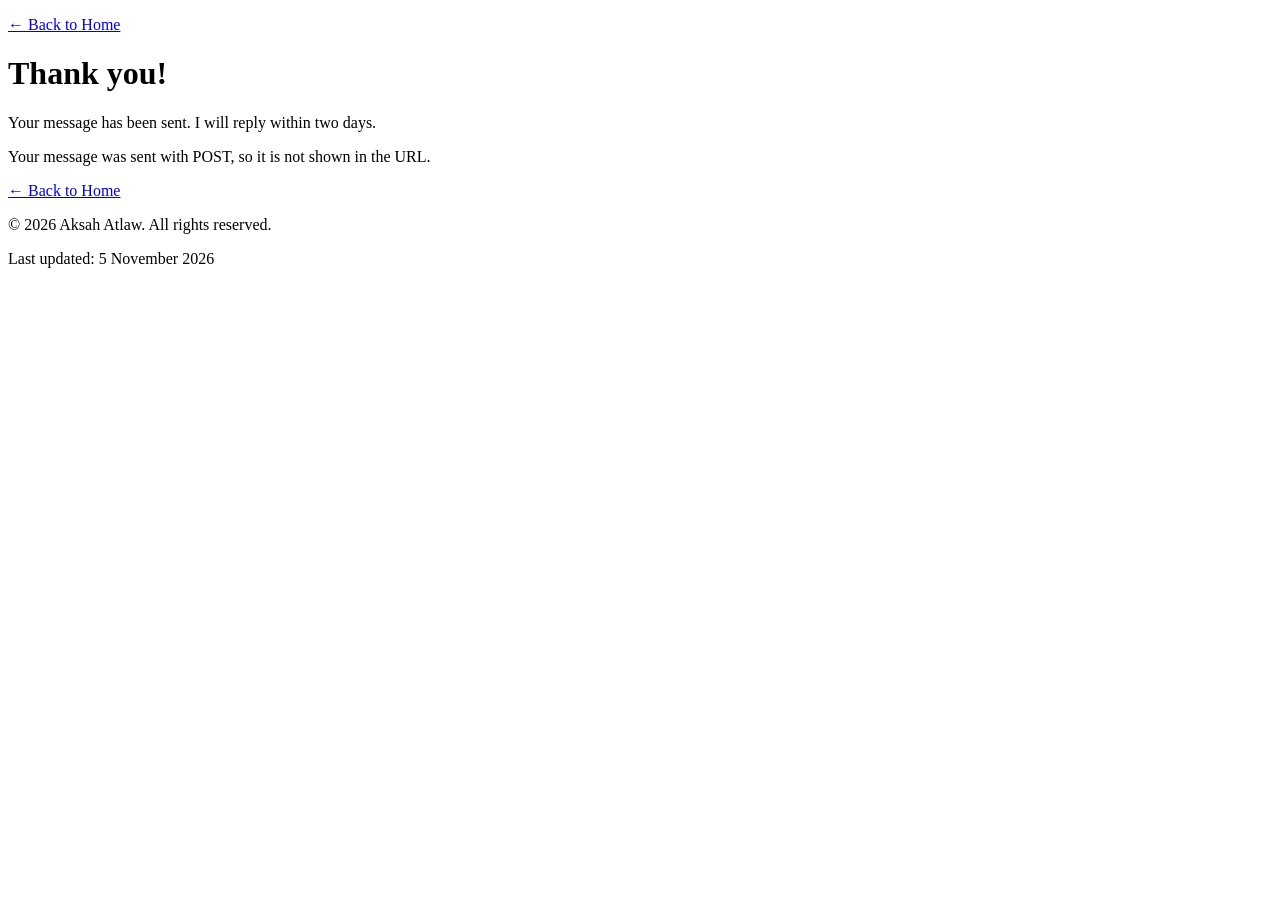
<file: thank-you.html>
<!doctype html>
<html lang="en">
  <head>
    <meta charset="UTF-8" />
    <meta name="viewport" content="width=device-width, initial-scale=1.0" />
    <meta name="description" content="Thank you for contacting Aksah Atlaw." />
    <meta name="author" content="Aksah Atlaw" />
    <link rel="icon" type="image/png" href="images/favicon.png" />
    <title>Thank You | Aksah Atlaw</title>
  </head>

  <body>
    <main>
      <p><a href="index.html">← Back to Home</a></p>
      <h1>Thank you!</h1>
      <p>Your message has been sent. I will reply within two days.</p>
      <p>Your message was sent with POST, so it is not shown in the URL.</p>
      <p><a href="index.html">← Back to Home</a></p>
    </main>

    <footer>
      <p>&copy; 2026 Aksah Atlaw. All rights reserved.</p>
      <p>
        Last updated:
        <time datetime="2026-11-05">5 November 2026</time>
      </p>
    </footer>
  </body>
</html>
</file>
